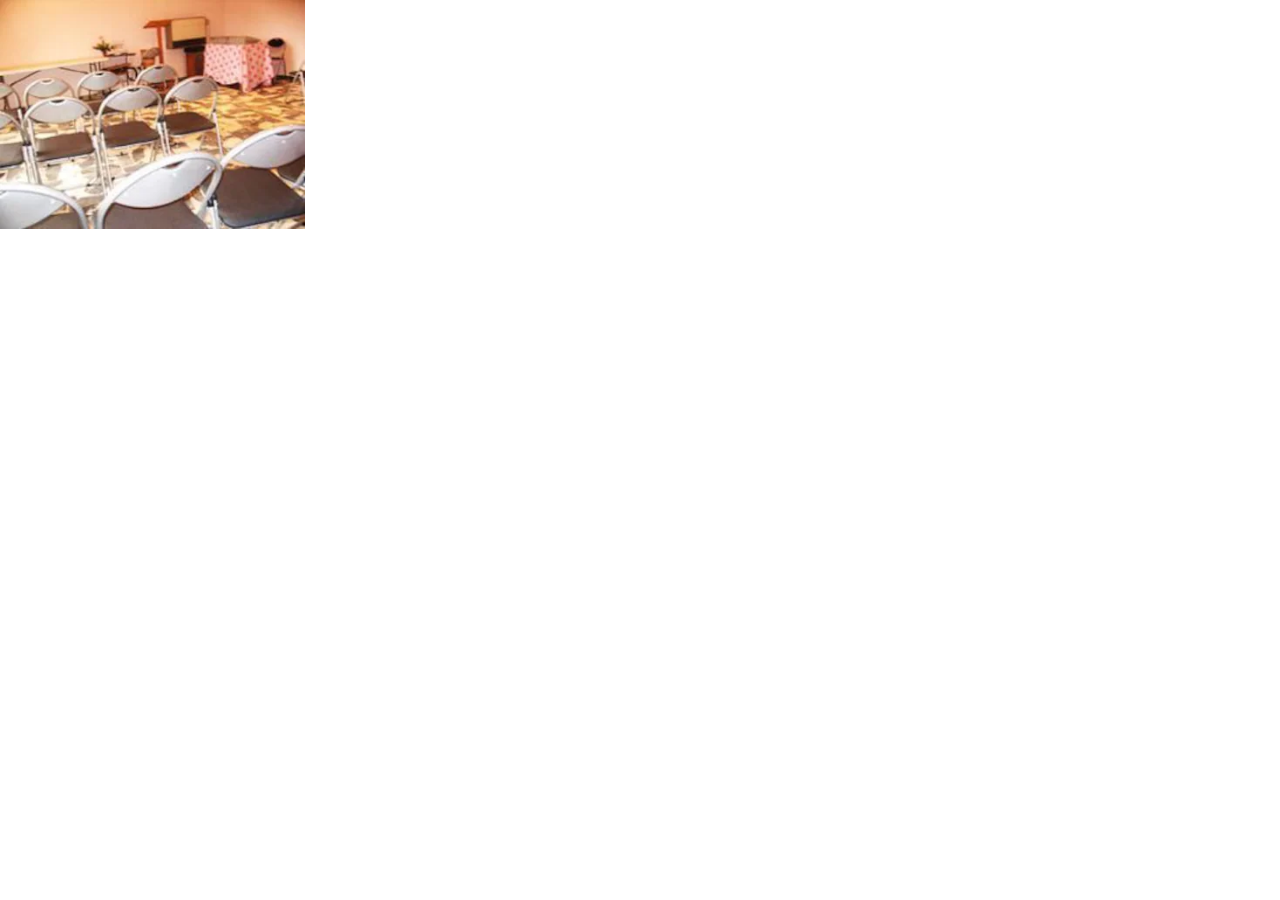
<file: photos/Olezoa/Light box_files/blank.html>
<!-- saved from url=(0033)https://www.google.com/blank.html -->
<html><head><meta http-equiv="Content-Type" content="text/html; charset=UTF-8"></head><body style="margin: 0px; cursor: pointer;"><img decoding="async" src="./ec22f905_b.jpg" class="BKzNfe-HiaYvf-i4KG9b" style="position: absolute; pointer-events: none; display: inline; left: 0px; top: 0px; width: 305px; height: 229px; opacity: 1; background-image: -webkit-linear-gradient(45deg, rgb(239, 239, 239) 25%, transparent 25%, transparent 75%, rgb(239, 239, 239) 75%, rgb(239, 239, 239)), -webkit-linear-gradient(45deg, rgb(239, 239, 239) 25%, transparent 25%, transparent 75%, rgb(239, 239, 239) 75%, rgb(239, 239, 239)); background-color: rgb(255, 255, 255); background-position: 0px 0px, 10px 10px; background-size: 21px 21px;"></body></html>
</file>
